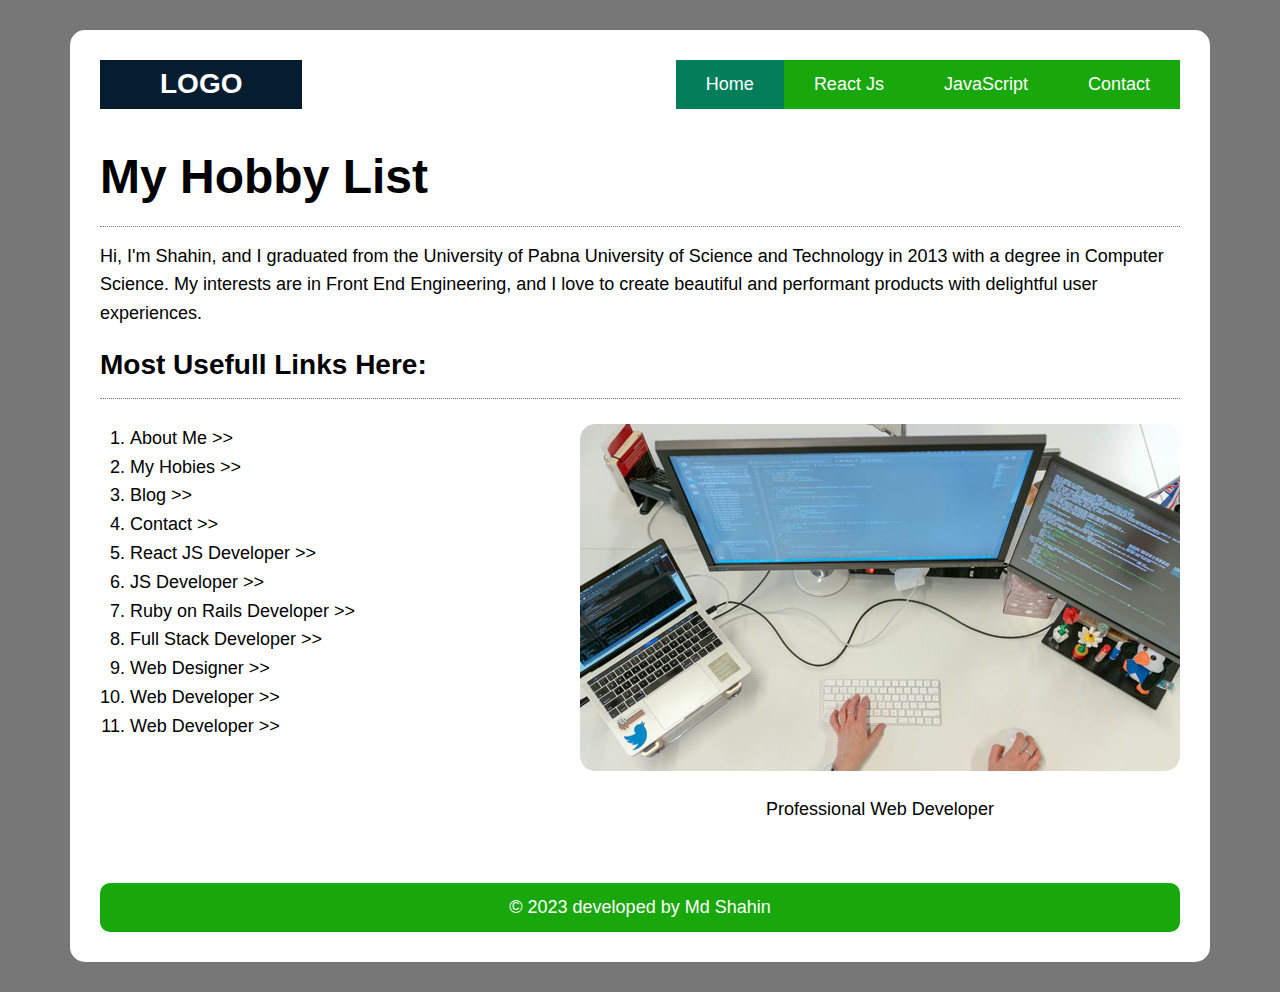
<file: index.html>
<!DOCTYPE html>
<html lang="en">
<head>
    <meta charset="UTF-8">
    <meta http-equiv="X-UA-Compatible" content="IE=edge">
    <meta name="viewport" content="width=device-width, initial-scale=1.0">
    <title>Main HTML Projectt - Home </title>
    <link rel="stylesheet" href="./css/style.css">
</head>
<body>
    <div class="main-area">
        <header>
            <div class="logo">
                <a href="./index.html">Logo</a>
            </div>
            <nav>
                <ul>
                    <li><a href="./index.html" class="active">Home</a></li>
                    <li><a href="./pages/react.html">React Js</a></li>
                    <li><a href="./pages/js.html">JavaScript</a></li>
                    <li><a href="./pages/contact.html">Contact</a></li>
                </ul>
            </nav>
        </header>
        <div class="content-area">
            <h1>My Hobby List</h1> 
            <p>Hi, I'm Shahin, and I graduated from the University of Pabna University of Science and Technology in 2013 with a degree in Computer Science. My interests are in Front End Engineering, and I love to create beautiful and performant products with delightful user experiences.</p>
            <div class="content">
                <h2>Most Usefull Links Here: </h2> 
                <div class="inner-content">     
                    <ol>
                        <li><a href="./index.html">About Me  >></a></li>
                        <li><a href="./index.html">My Hobies  >></a></li>
                        <li><a href="./index.html">Blog  >></a></li>
                        <li><a href="./pages/contact.html">Contact  >></a></li>
                        <li><a href="./pages/react.html">React JS Developer >></a></li>
                        <li><a href="./pages/js.html">JS Developer  >></a></li>
                        <li><a href="#">Ruby on Rails Developer  >></a></li>
                        <li><a href="#">Full Stack Developer  >></a></li>
                        <li><a href="#">Web Designer  >></a></li>
                        <li><a href="#">Web Developer  >></a></li>
                        <li><a href="#">Web Developer  >></a></li>
                    </ol>  
                    <div class="image">
                        <img src="./images/first-img.jpg" alt="First Image">
                        <p>Professional Web Developer</p>
                    </div>
                </div>
            </div>
        </div>
        <footer>
            <span>&copy; 2023 developed by Md Shahin</span>
        </footer>
    </div>  
</body>
</html>
</file>
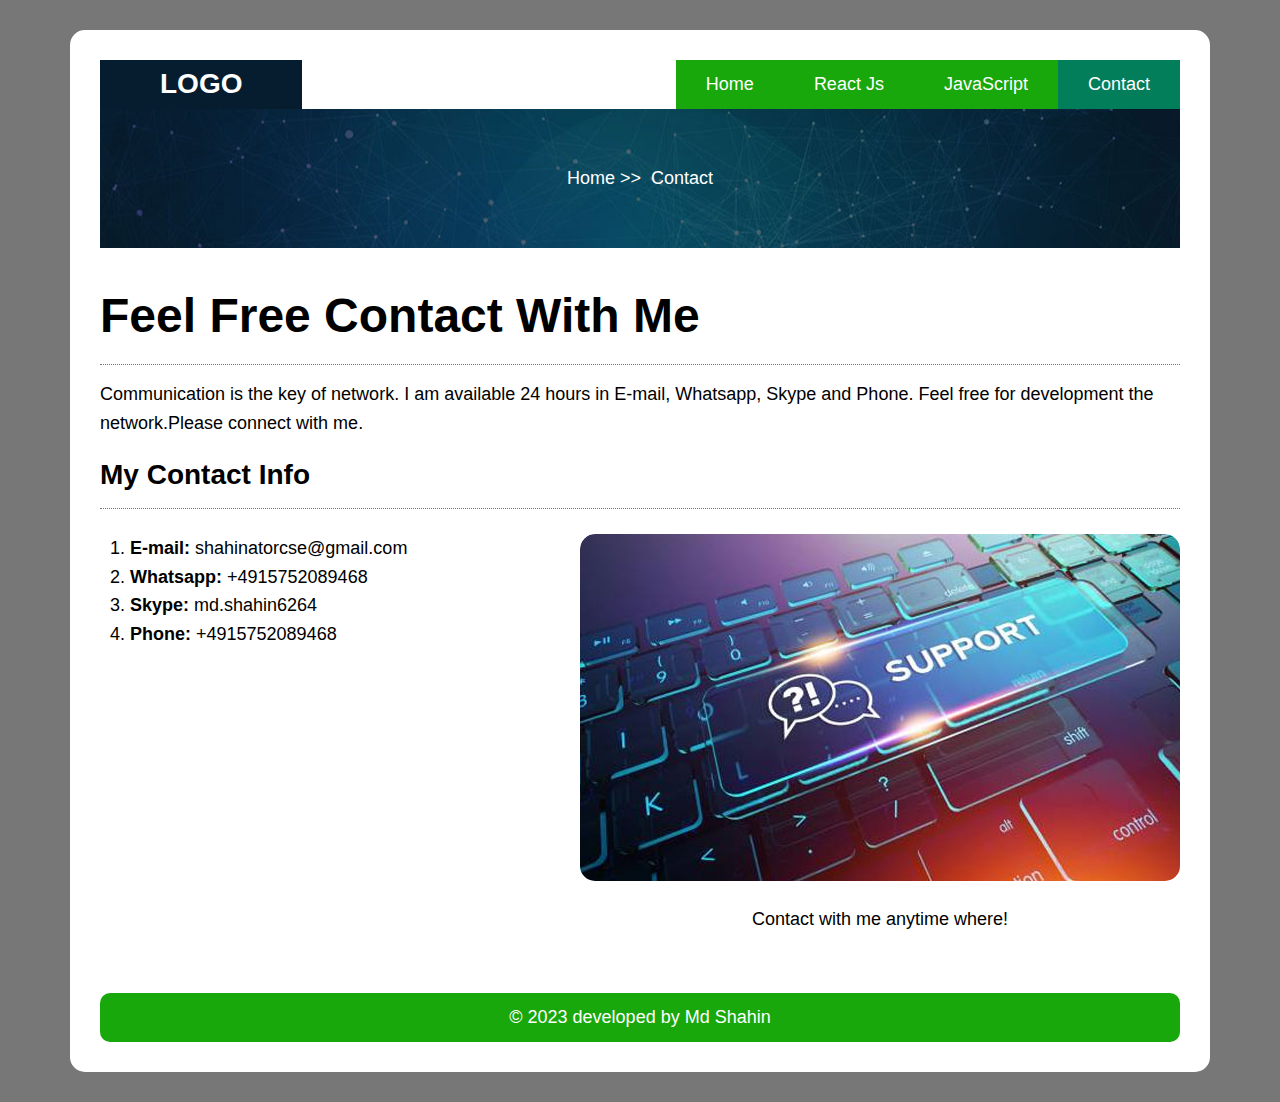
<file: pages/contact.html>
<!DOCTYPE html>
<html lang="en">
<head>
    <meta charset="UTF-8">
    <meta http-equiv="X-UA-Compatible" content="IE=edge">
    <meta name="viewport" content="width=device-width, initial-scale=1.0">
    <title>Main HTML Projectt - Contact </title>
    <link rel="stylesheet" href="../css/style.css">
</head>
<body>
    <div class="main-area">
        <header>
            <div class="logo">
                <a href="../index.html">Logo</a>
            </div>
            <nav>
                <ul>
                    <li><a href="../index.html">Home</a></li>
                    <li><a href="./react.html">React Js</a></li>
                    <li><a href="./js.html">JavaScript</a></li>
                    <li><a class="active" href="./contact.html">Contact</a></li>
                </ul>
            </nav>
        </header>
        <div class="breadcumb-area">
            <ul>
                <li><a href="../index.html">Home >> </a></li>
                <li>Contact</li>
            </ul>
        </div>
        <div class="content-area">
            <h1>Feel Free Contact With Me</h1> 
            <p>Communication is the key of network. I am available 24 hours in E-mail, Whatsapp, Skype and Phone. Feel free for development the network.Please connect with me.</p>
            <div class="content">
                <h2>My Contact Info </h2> 
                <div class="inner-content">     
                    <ol>
                        <li> <strong>E-mail:</strong> shahinatorcse@gmail.com</li>
                        <li> <strong>Whatsapp:</strong> +4915752089468</li>
                        <li> <strong>Skype:</strong> md.shahin6264</li>
                        <li> <strong>Phone:</strong> +4915752089468</li>
                    </ol> 
                    <div class="image">
                        <img src="../images/contact.jpg" alt="contact image"> 
                        <p>Contact with me anytime where!</p>
                    </div>
                </div>
            </div>
        </div>
        <footer>
            <span>&copy; 2023 developed by Md Shahin</span>
        </footer>
    </div> 
</body>
</html>
</file>
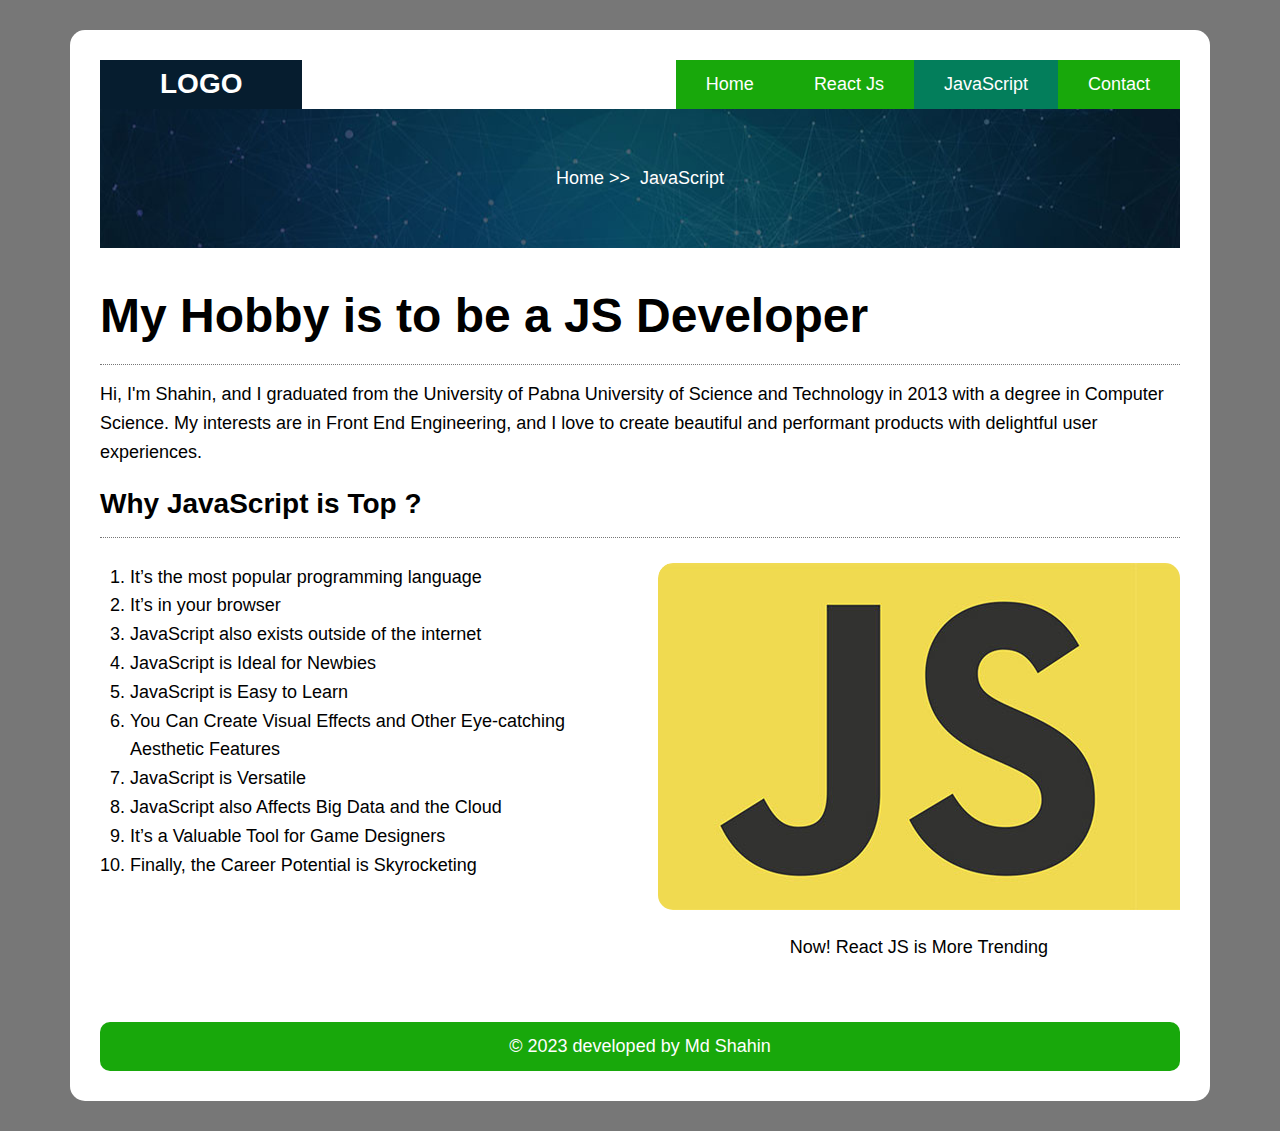
<file: pages/js.html>
<!DOCTYPE html>
<html lang="en">
<head>
    <meta charset="UTF-8">
    <meta http-equiv="X-UA-Compatible" content="IE=edge">
    <meta name="viewport" content="width=device-width, initial-scale=1.0">
    <title>Main HTML Project - JavaScript </title>
    <link rel="stylesheet" href="../css/style.css">
</head>
<body>
    <div class="main-area">
        <header>
            <div class="logo">
                <a href="../index.html">Logo</a>
            </div>
            <nav>
                <ul>
                    <li><a href="../index.html">Home</a></li>
                    <li><a href="./react.html">React Js</a></li>
                    <li><a class="active" href="./js.html">JavaScript</a></li>
                    <li><a href="./contact.html">Contact</a></li>
                </ul>
            </nav>
        </header>
        <div class="breadcumb-area">
            <ul>
                <li><a href="../index.html">Home >> </a></li>
                <li>JavaScript</li>
            </ul>
        </div>
        <div class="content-area">
            <h1>My Hobby is to be a JS Developer</h1>   
            <p>Hi, I'm Shahin, and I graduated from the University of Pabna University of Science and Technology in 2013 with a degree in Computer Science. My interests are in Front End Engineering, and I love to create beautiful and performant products with delightful user experiences.</p>
            <div class="content">
                <h2>Why JavaScript is Top ? </h2> 
                <div class="inner-content">     
                    <ol>
                        <li>It’s the most popular programming language </li>
                        <li>It’s in your browser</li>
                        <li>JavaScript also exists outside of the internet</li>
                        <li>JavaScript is Ideal for Newbies </li>
                        <li>JavaScript is Easy to Learn</li>
                        <li>You Can Create Visual Effects and Other Eye-catching Aesthetic Features</li>
                        <li>JavaScript is Versatile</li>
                        <li>JavaScript also Affects Big Data and the Cloud</li>
                        <li>It’s a Valuable Tool for Game Designers</li>
                        <li>Finally, the Career Potential is Skyrocketing</li>
                    </ol>
                    <div class="image">
                        <img src="../images/js.jpg" alt="JavaScript image"> 
                        <p>Now! React JS is More Trending</p>
                    </div>
                </div>
            </div>
        </div>
        <footer>
            <span>&copy; 2023 developed by Md Shahin</span>
        </footer>
    </div> 
</body>
</html>
</file>
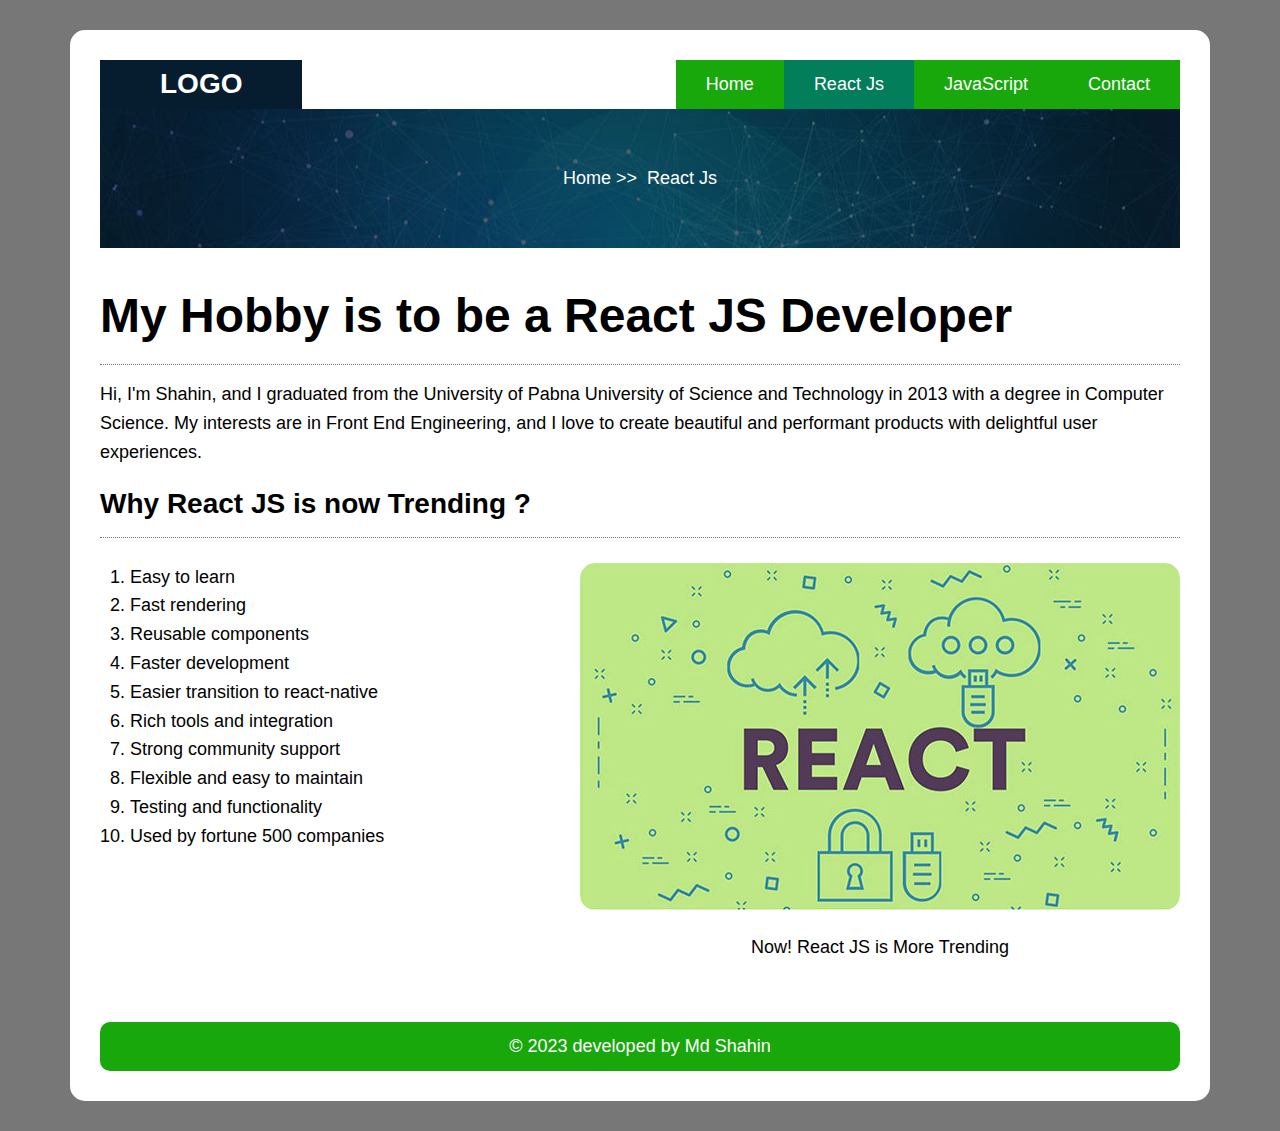
<file: pages/react.html>
<!DOCTYPE html>
<html lang="en">
<head>
    <meta charset="UTF-8">
    <meta http-equiv="X-UA-Compatible" content="IE=edge">
    <meta name="viewport" content="width=device-width, initial-scale=1.0">
    <title>Main HTML Projectt - React JS </title>
    <link rel="stylesheet" href="../css/style.css">
</head>
<body>
    <div class="main-area">
        <header>
            <div class="logo">
                <a href="../index.html">Logo</a>
            </div>
            <nav>
                <ul>
                    <li><a href="../index.html">Home</a></li>
                    <li><a class="active" href="./react.html">React Js</a></li>
                    <li><a href="./js.html">JavaScript</a></li>
                    <li><a href="./contact.html">Contact</a></li>
                </ul>
            </nav>
        </header>
        <div class="breadcumb-area">
            <ul>
                <li><a href="../index.html">Home >> </a></li>
                <li>React Js</li>
            </ul>
        </div>
        <div class="content-area">
            <h1>My Hobby is to be a React JS Developer</h1> 
            <p>Hi, I'm Shahin, and I graduated from the University of Pabna University of Science and Technology in 2013 with a degree in Computer Science. My interests are in Front End Engineering, and I love to create beautiful and performant products with delightful user experiences.</p>
            <div class="content">
                <h2>Why React JS is now Trending ? </h2> 
                <div class="inner-content">     
                    <ol>
                        <li> Easy to learn</li>
                        <li> Fast rendering</li>
                        <li> Reusable components</li>
                        <li> Faster development</li>
                        <li> Easier transition to react-native</li>
                        <li> Rich tools and integration</li>
                        <li> Strong community support</li>
                        <li> Flexible and easy to maintain</li>
                        <li> Testing and functionality</li>
                        <li>Used by fortune 500 companies</li>
                    </ol> 
                    <div class="image">
                        <img src="../images/react.jpg" alt="react js image"> 
                        <p>Now! React JS is More Trending</p>
                    </div>
                </div>
            </div>
        </div>
        <footer>
            <span>&copy; 2023 developed by Md Shahin</span>
        </footer>
    </div> 
</body>
</html>
</file>
<file: css/style.css>
/* 
Indexing 
-------------
1. Basic Typhography Styling
2. Header Styling
3. Menu Styling
4. Breadcumb Styling
5. Main Content Area Styling
6. Footer Area Styling
*/
/* 1. Basic Typhography setting */
*{
    margin: 0;
    padding: 0;
}
ul,
ol{
    margin: 15px;
}
h1,
h2,
h3{
    display: block;
    margin-bottom: 10px;
    padding-bottom: 10px;
    border-bottom: 1px dotted #777777;
    font-weight: 800;
}
h1{

    font-size: 48px;
}
h2{
    font-size: 36px;
}
h2{
    font-size: 28px;
}
a{
    display: block;
    text-decoration: none;
    color: #000000;
    transition: all .3s ease-in-out;
}
p{
    margin: 15px 0;
}
a:hover{
    color: #e9621f;
    transition: all .3s ease-in-out;
}
.button{
    background-color: #18a80b;
    color: #ffffff;
    transition: all .3s ease-in-out;
    border-radius: 5px;
    padding: 10px 30px;
    display: inline-block;
}
.button:hover{
    background-color: #dba41a;
    transition: all .3s ease-in-out;
    color: #ffffff;
}
body{
    margin: 30px auto;
    width: 1140px;
    background: #777777;
    font-size: 18px;
    line-height: 1.6;
    font-family: 'Lucida Sans', 'Lucida Sans Regular', 'Lucida Grande', 'Lucida Sans Unicode', Geneva, Verdana, sans-serif;
}
/* 2. Header Stylying */
header{
    list-style: none;
    display: flex;
    justify-content: space-between;
}
.logo a {
    padding: 2px 60px;
    text-align: left;
    background: #061d2f;
    color: #ffffff;
    font-size: 28px;
    text-transform: uppercase;
    font-weight: 800;
}
/* 3. Menu Stylying */
nav{
    background-color: #18a80b;
}
nav ul{
    margin: 0;
    padding: 0;
    list-style: none;
    display: flex;
    justify-content: center;  
}
nav ul li a{  
    display: block;
    color: #ffffff;
    font-size: 18px;
    padding: 10px 30px;
    transition: all .3s ease-in-out; 
}
nav ul li a.active,    
nav ul li a:hover{    
    background-color: #037e5b;
    color: #ffffff;
}
/* 4. Breadcumb Styling */
.breadcumb-area{
    background: url(../images/breadcumb.jpg) no-repeat;
    background-position: center center;
    padding: 50px 0;
}
.breadcumb-area ul{
    margin: 0;
    padding: 0;
    list-style: none;
    display: flex;
    justify-content: center;  
}
.breadcumb-area ul li{
    color: #ffffff; 
    padding: 5px;

}
.breadcumb-area ul li a{
    color: #ffffff; 
}
/* 5. Main Content Area Styling */
.main-area{
    background-color: #ffffff;
    padding: 30px;
    border-radius: 15px;
}
.content-area{
    margin: 30px 0;
}
.inner-content{
    display: flex;
    justify-content: space-between; 
}
.inner-content ol{
    margin-left: 30px;
}
.image{
    transition: all .3s ease-in-out;
    display: inline-block;
    overflow: hidden;
    border-radius: 15px;
    margin: 15px 0;
}
.image img{
    border-radius: 15px;
    transition: all .5s ease-in-out;
}
.image p{
    text-align: center;
}
.image:hover img{
    transition: all .5s ease-in-out;
    transform: scale(1.05);
}
/* 6. Footer Area Styling */
footer{
    background-color: #18a80b;
    border-radius: 10px;
    padding: 10px;
    text-align: center;
    color: #ffffff;
    font-size: 18px;
}
</file>
